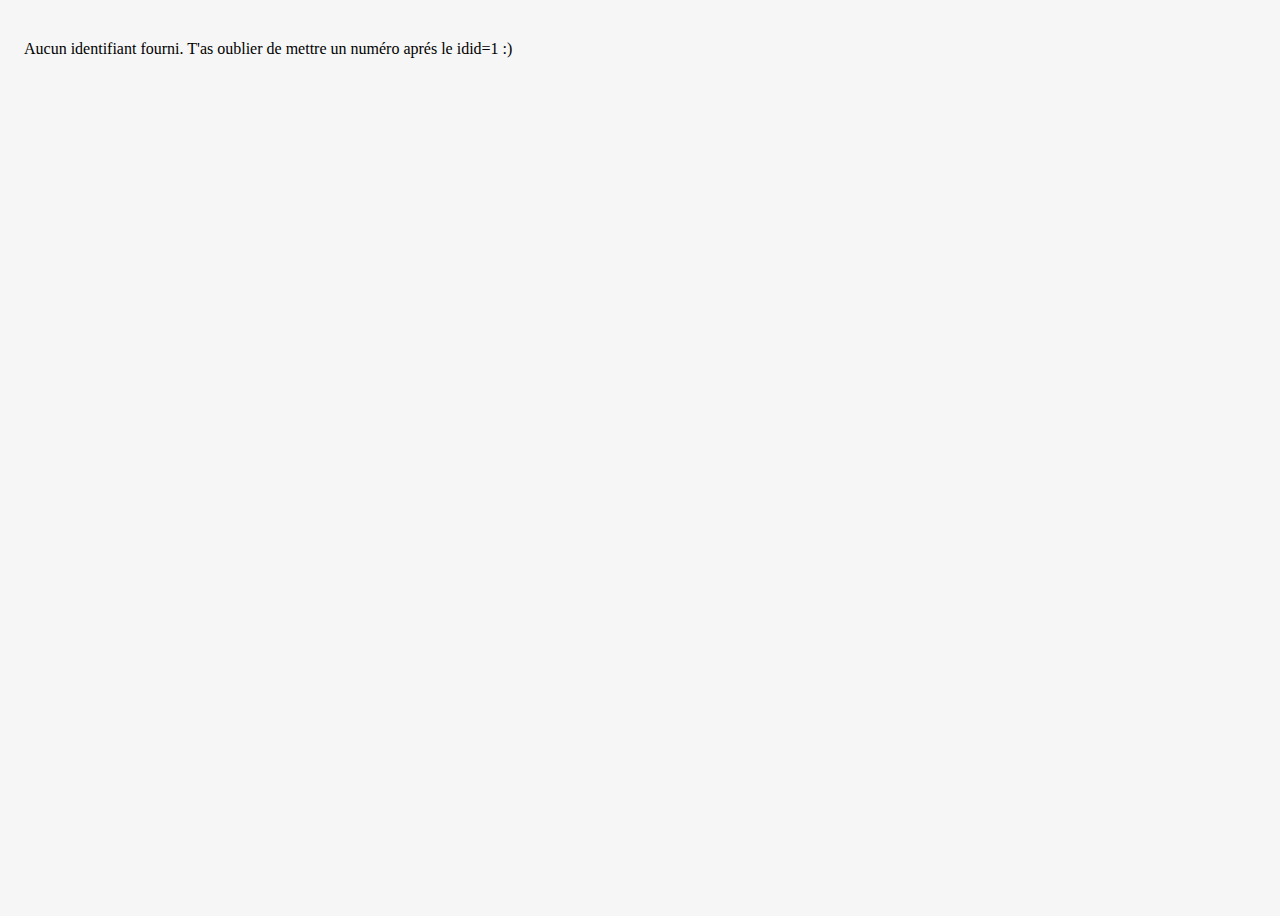
<file: target/classes/static/pokemon.html>
<!doctype html>
<html lang="fr">
<head>
    <meta charset="utf-8" />
    <link rel="stylesheet" href="pokemon_style.css">
    <title>Pokémon</title>
    <meta name="viewport" content="width=device-width, initial-scale=1" />

</head>
<body>
<div class="container">
    <section class="panel" id="left">
        <a href="index.html" class="backlink"> <- Retour à l’accueil</a>
        <h1 class="title" id="name">Pokémon</h1>
        <p class="subtitle" id="color">Couleur</p>

        <div class="chips" id="types"></div>

        <div class="stats" id="stats"></div>
    </section>

    <aside class="panel imgbox">
        <img id="sprite" class="sprite" alt="Sprite du Pokémon" />
    </aside>
</div>

<script src="pokemon.js"></script>
</body>
</html>
</file>
<file: target/classes/static/pokemon_style.css>
:root { --bg: #f6f6f6; --card: #ffffff; }
html, body { height: 100%; }

body {
  margin: 0; background: var(--bg);
  font-family: Cursive;
}

.container {
  min-height: 100%;
  display: grid;
  grid-template-columns: 1.1fr 1fr;
  gap: 24px; padding: 24px;
}

.panel {
  background: var(--card);
  border-radius: 16px; padding: 24px;
  box-shadow: 0 8px 24px rgba(0,0,0,.06);
}

.title { font-size: 36px; margin: 0 0 6px; }
.subtitle { color:#555; margin: 0 0 16px; }
.chips { display:flex; gap:8px; flex-wrap:wrap; margin: 12px 0 20px; }
.chip { background:#f1f1f1; padding:6px 10px; border-radius:999px; font-size:13px; }
.stats { display:flex; gap:8px; flex-wrap:wrap; margin-top:8px; }
.stat { background:#f9f9f9; padding:8px 10px; border-radius:10px; font-weight:600; }

.imgbox {
  display:flex; align-items:center; justify-content:center;
  background: rgba(255,255,255,.3);
  border-radius: 16px; height: 420px;
}

.sprite {
  width: 320px; max-width: 100%; height: auto;
}

.backlink { display:inline-block; margin-bottom: 16px; color:#193; text-decoration:none; font-weight:600; }


/*
Pour le mobile :
https://www.w3schools.com/cssref/atrule_media.php
*/

/* @media (max-width: 900px){
  .container { grid-template-columns: 1fr; }
  .imgbox { height: 300px; }
  .title { font-size: 28px; }
}
*/
</file>
